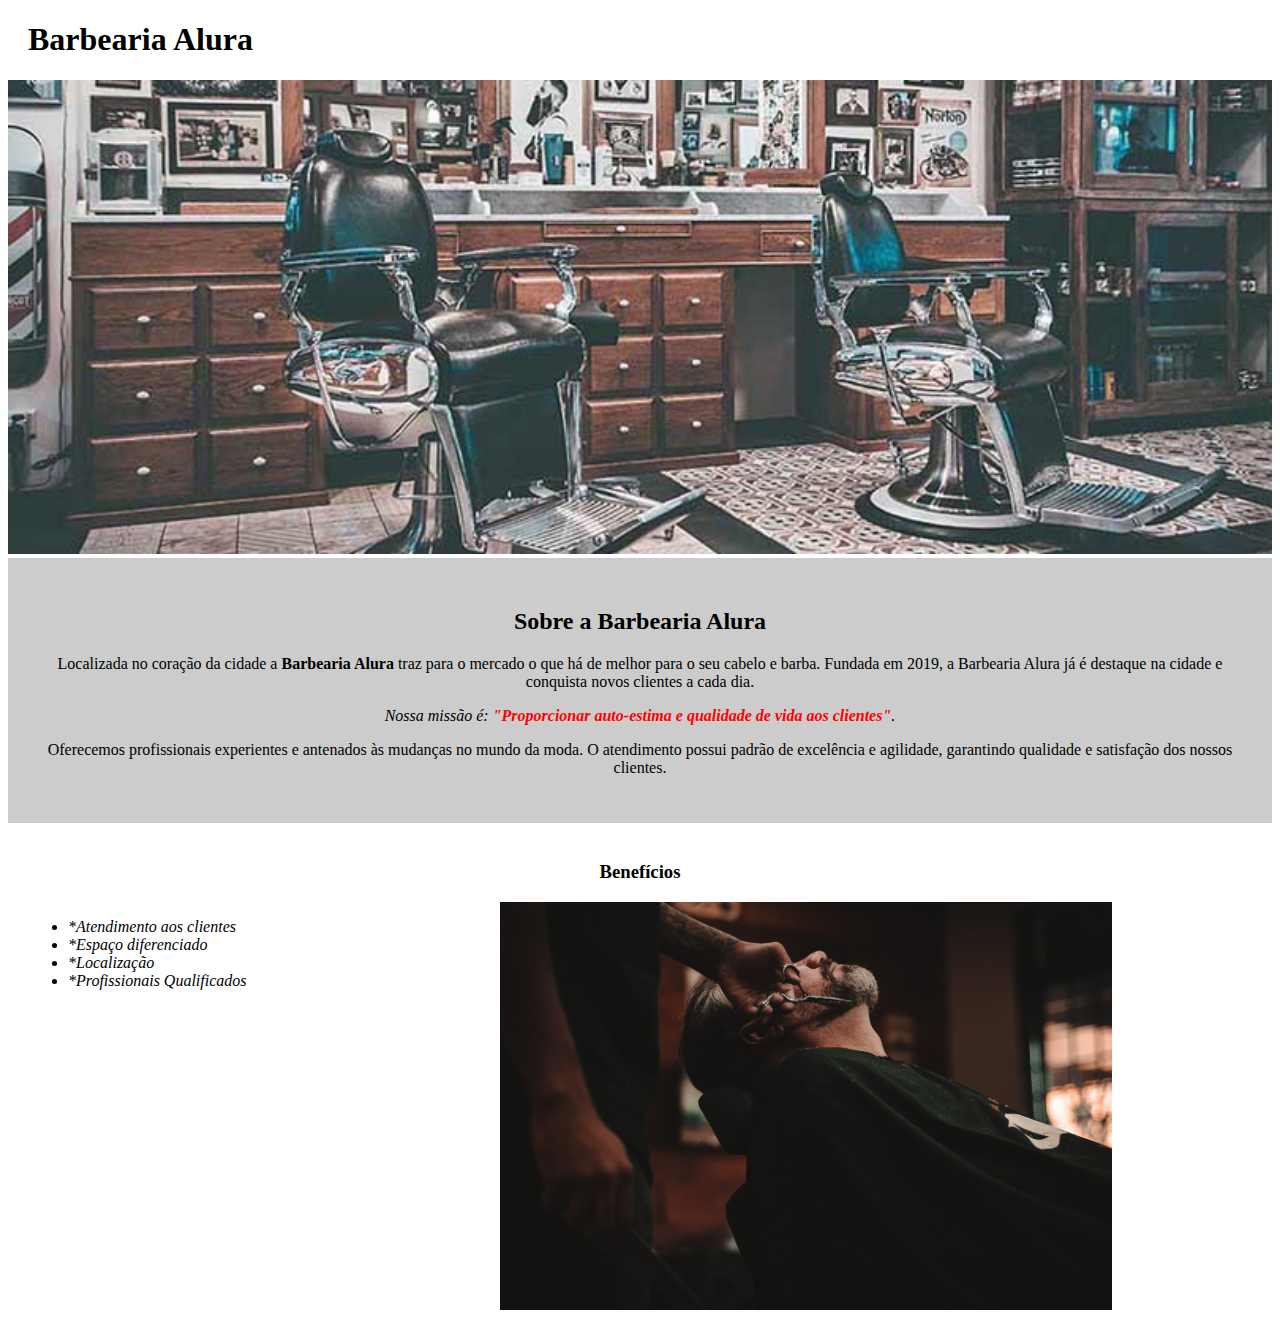
<file: Barbearia Alura/index.html>
<!DOCTYPE html>
<html lang="pt-br">
	<head>
		<meta charset="UTF-8">
		<title>Barbearia Alura</title>
		<link rel="stylesheet" href="style.css">
	</head>

	<body>
		<header>
			<h1 class="título-principal">Barbearia Alura</h1>
		</header>
		<img id="banner" src="banner.jpg">
		<div class="principal">
			<h2 class="título-centralizado">Sobre a Barbearia Alura</h2>

			<p>Localizada no coração da cidade a <strong>Barbearia Alura</strong> traz para o mercado o que há de melhor para o seu cabelo e barba. Fundada em 2019, a Barbearia Alura já é destaque na cidade e conquista novos clientes a cada dia.</p>

			<p id="missão"><em>Nossa missão é: <strong>"Proporcionar auto-estima e qualidade de vida aos clientes"</strong>.</em></p>

			<p>Oferecemos profissionais experientes e antenados às mudanças no mundo da moda. O atendimento possui padrão de excelência e agilidade, garantindo qualidade e satisfação dos nossos clientes.</p>
		</div>

		<div class="beneficios">
			<h3 class="título-centralizado">Benefícios</h3>

			<ul>
				<li class="itens">*Atendimento aos clientes</li>
				<li class="itens">*Espaço diferenciado</li>
				<li class="itens">*Localização</li>
				<li class="itens">*Profissionais Qualificados</li>
			</ul>

			<img src="beneficios.jpg" class="imagembeneficios">
		</div>
	</body>
</html>
</file>
<file: Barbearia Alura/style.css>
body {
	
}

#banner {
	width: 100%;
}

.principal {
	background: #CCCCCC;
	padding: 30px;
}

.título-principal {
	padding-left: 20px;
}

.título-centralizado {
	text-align: center;
}

p {
	text-align: center;
}

#missao{
	font-size: 20px;
}

em strong {
	color: red;
}

.itens {
	font-style: italic;
}

.beneficios {
	background: #FFFF;
	padding: 20px;
}

h2 {
	text-align: center;
}
ul {
	display: inline-block;
	vertical-align: top;
	width: 20%;
	margin-right: 15%;
}

.imagembeneficios {
	width: 50%;
}
</file>
